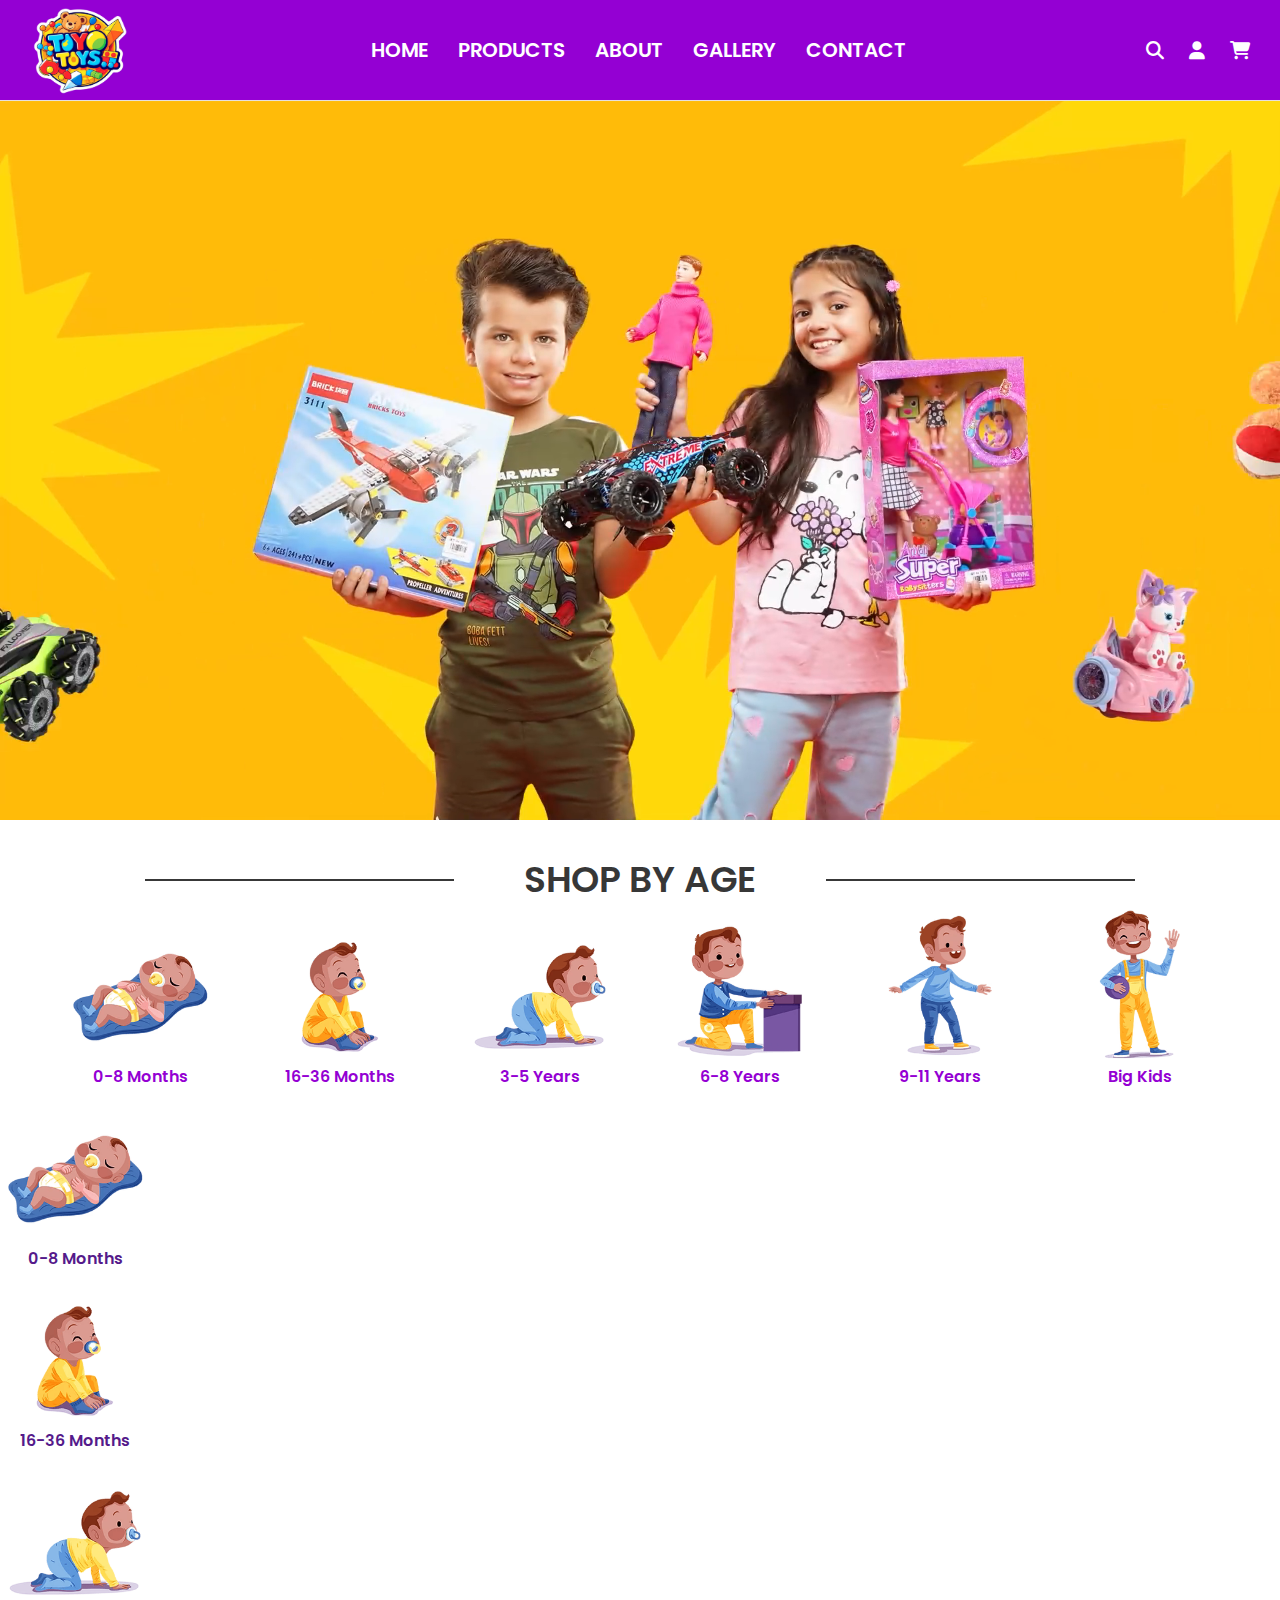
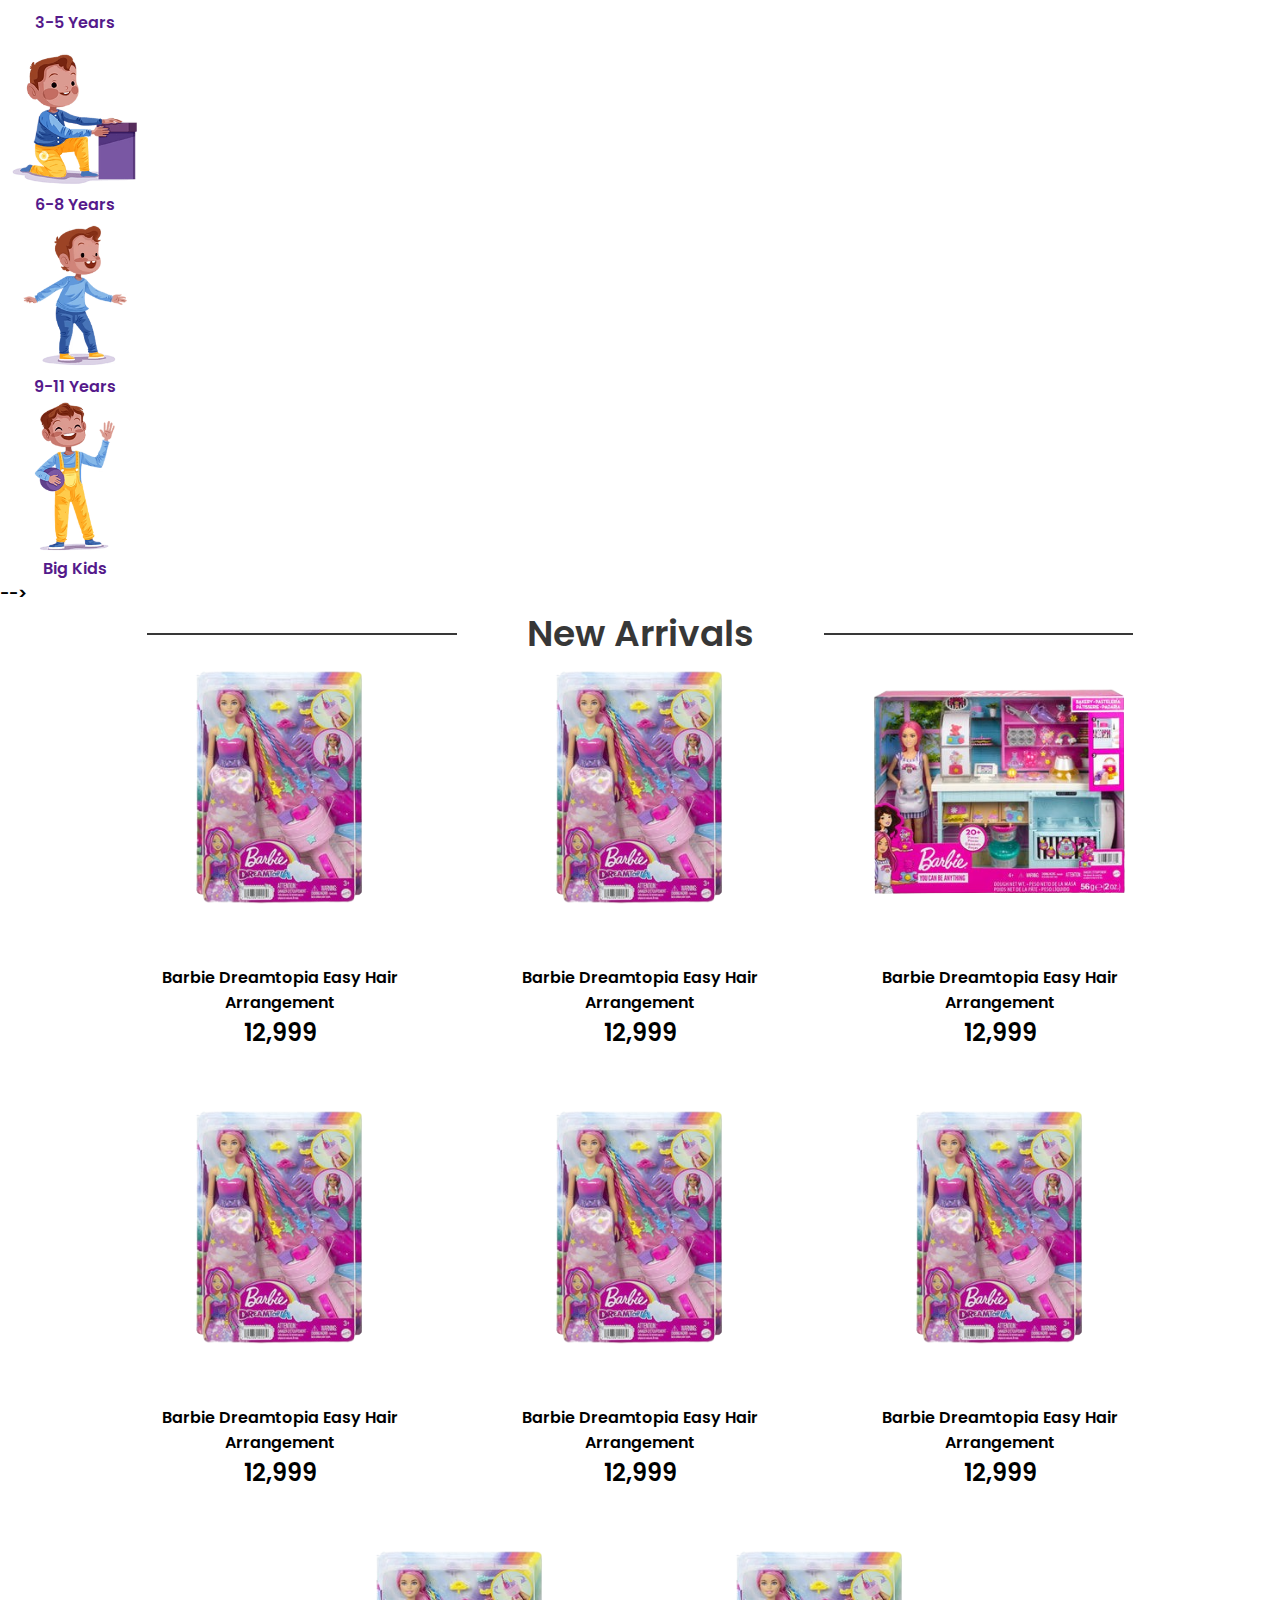
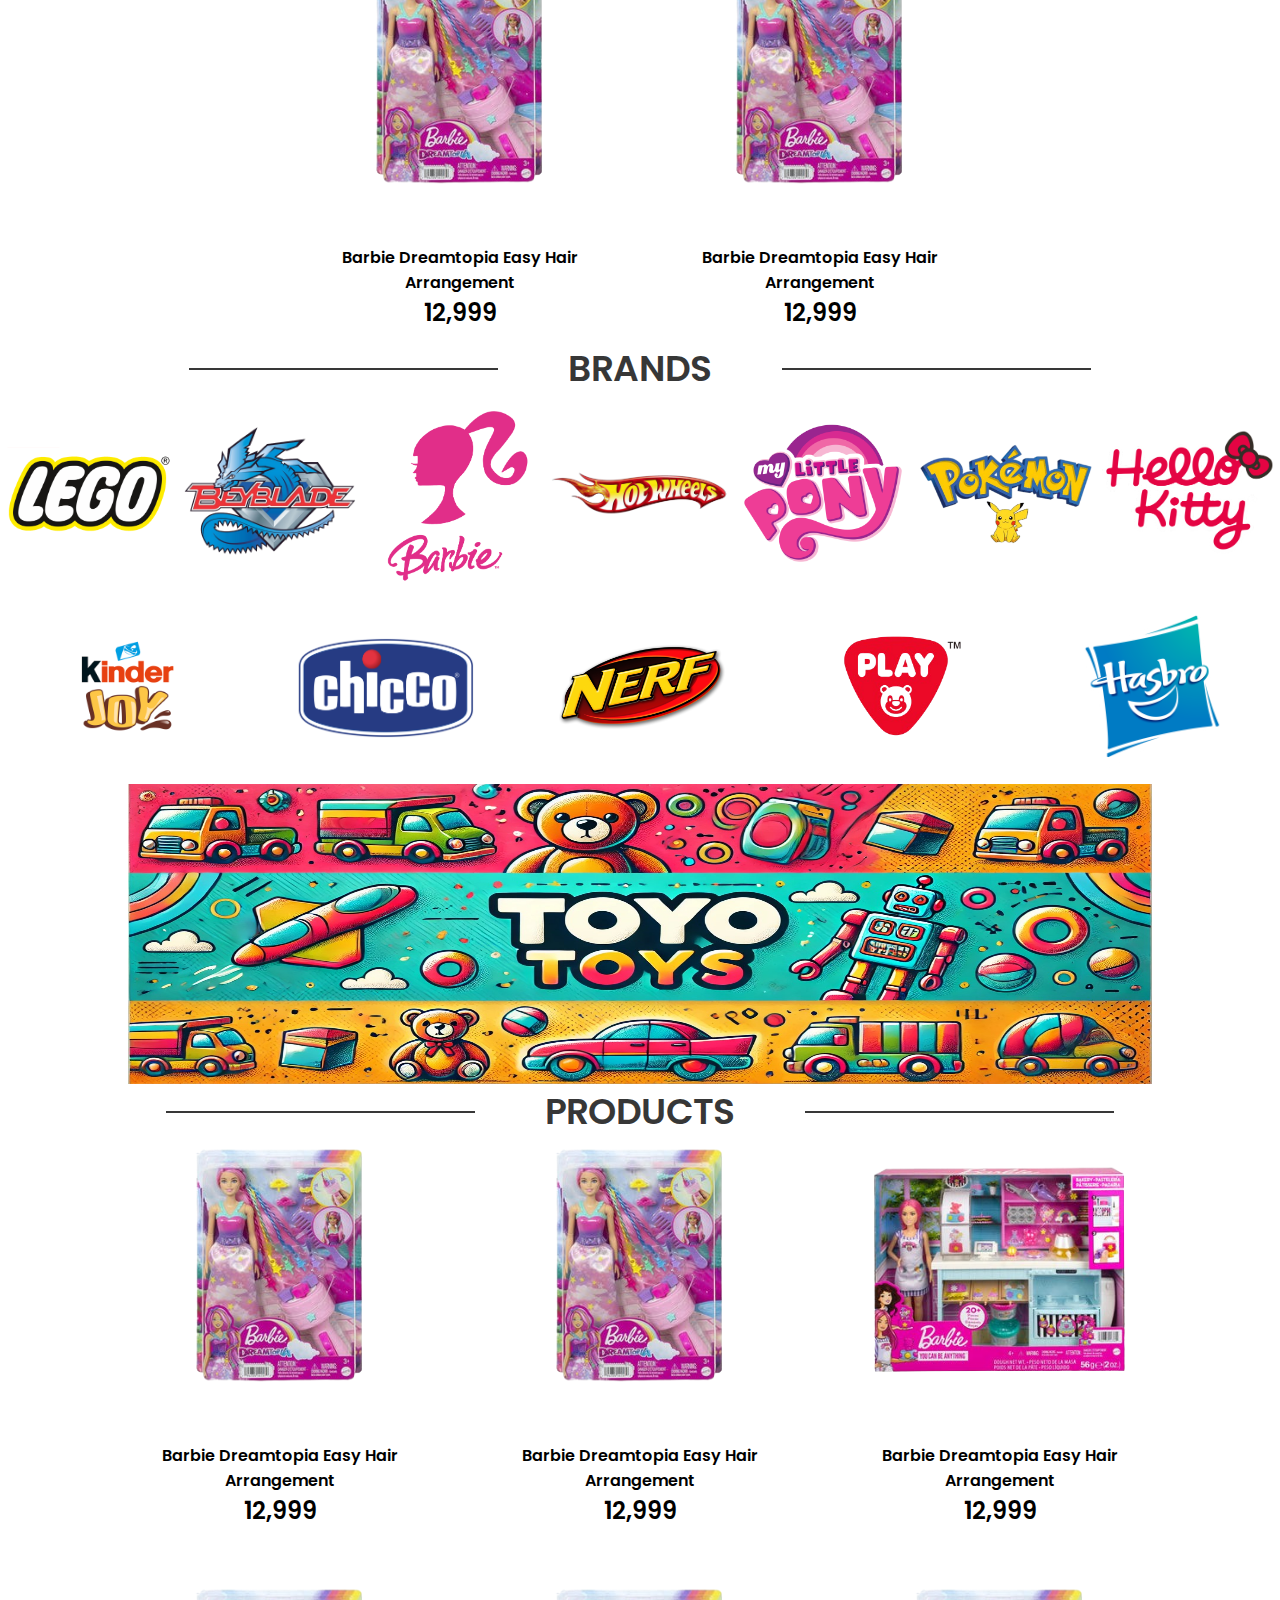
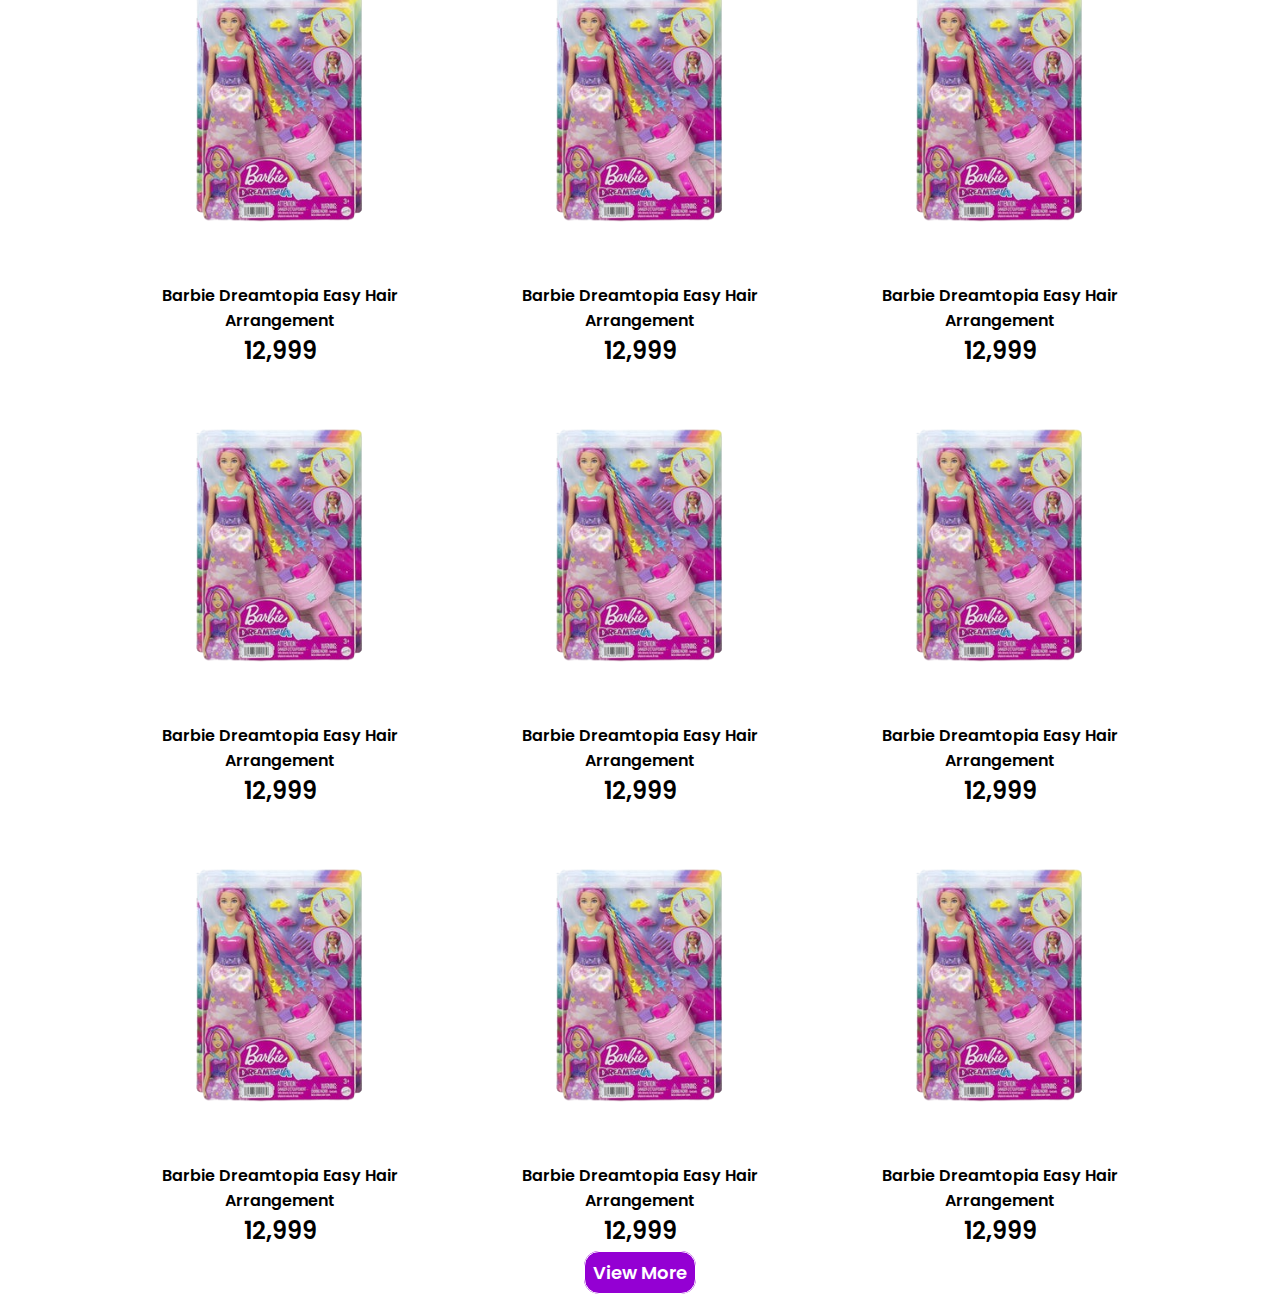
<file: index.html>
<!DOCTYPE html>
<html lang="en">

<head>
  <meta charset="UTF-8">
  <meta name="viewport" content="width=device-width, initial-scale=1.0">
  <title>Document</title>
  <!-- CSS LINK -->
  <link rel="stylesheet" href="assets/css/style.css">
  <!-- FONT AWESOME LINK -->
  <link rel="stylesheet" href="https://cdnjs.cloudflare.com/ajax/libs/font-awesome/6.7.2/css/all.min.css" integrity="sha512-Evv84Mr4kqVGRNSgIGL/F/aIDqQb7xQ2vcrdIwxfjThSH8CSR7PBEakCr51Ck+w+/U6swU2Im1vVX0SVk9ABhg==" crossorigin="anonymous" referrerpolicy="no-referrer" />
  <!-- FONT -->
  <style>
    @import url('https://fonts.googleapis.com/css2?family=Poppins:ital,wght@0,400;1,500;1,600;1,700&display=swap');
    </style>

</head>
<body>

  <!-- NAVBAR -->
  <div class="header">
    <nav>
     
      <div class="logo">
        <div class="menu">
          <i class="fa-solid fa-bars"></i>
        </div>
        <img src="assets/images/logo.png" alt="" height="100px">
      </div>
      <div class="tabs">
        <ul>
          <li><a href="">HOME</a></li>
          <li><a href="">PRODUCTS</a></li>
          <li><a href="">ABOUT</a></li>
          <li><a href="">GALLERY</a></li>
          <li><a href="">CONTACT</a></li>
        </ul>
      </div>
        <div class="nav-icon">
          <ul>
            <li><a href=""><i class="fa-solid fa-magnifying-glass"></i></a></li>
            <li><a href=""><i class="fa-solid fa-user"></i></a></li>
            <li><a href=""><i class="fa-solid fa-cart-shopping"></i></a></li>
          </ul>
        </div>
      
    </nav>
  </div>

  <!-- MOBILE NAVBAR -->
<div class="mobile-container">
  <div class="mobile-nav">
    <nav>
     
      <div class="logo">
        <img src="assets/images/logo.png" alt="" height="100px">
      </div>
      <div class="tabs">
        <ul>
          <li><a href="">HOME</a></li>
          <li><a href="">PRODUCTS</a></li>
          <li><a href="">ABOUT</a></li>
          <li><a href="">GALLERY</a></li>
          <li><a href="">CONTACT</a></li>
        </ul>
      </div>
      <div class="cross">
        <i class="fa-solid fa-x"></i>
      </div>
    </nav>
  </div>
</div>
<br><br><br><br>
<!-- BANNEER -->
 <div class="banner">
  <video src="assets/images/banner.mp4" width="100%" autoplay muted loop></video>
 </div>

<br>
  <!-- HEADING -->
  <div class="all-heading">
    <div class="left-line"></div>
    <div class="heading"><h1>SHOP BY AGE</h1></div>
    <div class="right-line"></div>
  </div>

    <!-- SHOP BY AGE -->
    <div class="age-container">
      <div class="age-img">
        <a href=""><img src="assets/images/0-8.png" alt=""></a>
        <div class="age">
          <a href="">0-8 Months</a>
        </div>
      </div>
      <div class="age-img">
        <a href=""><img src="assets/images/16-36.png" alt=""></a>
        <div class="age">
          <a href="">16-36 Months</a>
        </div>
      </div>
      <div class="age-img">
       <a href=""> <img src="assets/images/3-5y.png" alt=""></a>
       <div class="age">
        <a href="">3-5 Years</a>
      </div>
      </div>
      <div class="age-img">
      <a href="">  <img src="assets/images/6-8y.png" alt=""></a>
      <div class="age">
        <a href="">6-8 Years</a>
      </div>
      </div>
      <div class="age-img">
      <a href="">  <img src="assets/images/9-11y.png" alt=""></a><div class="age">
        <a href="">9-11 Years</a>
      </div>
      </div>
      <div class="age-img">
       <a href=""> <img src="assets/images/big-kid.png" alt=""></a>
       <div class="age">
        <a href="">Big Kids</a>
      </div>
      </div>
     </div>

     <div class="age-container1">
      <div class="age-img">
        <a href=""><img src="assets/images/0-8.png" alt=""></a>
        <div class="age">
          <a href="">0-8 Months</a>
        </div>
      </div>
      <div class="age-img">
        <a href=""><img src="assets/images/16-36.png" alt=""></a>
        <div class="age">
          <a href="">16-36 Months</a>
        </div>
      </div>
      <div class="age-img">
       <a href=""> <img src="assets/images/3-5y.png" alt=""></a>
       <div class="age">
        <a href="">3-5 Years</a>
      </div>
      </div>
    </div>
    <div class="age-container1">
      <div class="age-img">
      <a href="">  <img src="assets/images/6-8y.png" alt=""></a>
      <div class="age">
        <a href="">6-8 Years</a>
      </div>
      </div>
      <div class="age-img">
      <a href="">  <img src="assets/images/9-11y.png" alt=""></a><div class="age">
        <a href="">9-11 Years</a>
      </div>
      </div>
      <div class="age-img">
       <a href=""> <img src="assets/images/big-kid.png" alt=""></a>
       <div class="age">
        <a href="">Big Kids</a>
      </div>
      </div>
    </div>
  </div>
     -->
<br>
   <!-- HEADING -->
   <div class="all-heading">
    <div class="left-line"></div>
    <div class="heading"><h1>New Arrivals</h1></div>
    <div class="right-line"></div>
  </div>

  <!-- NEW ARRIVALS -->


  <div class="card-container">
    <!-- CARD 1 -->
    <div class="card">
      <div class="product">
        <img src="assets/images/barbie1.png" alt="" onmouseover="this.src='assets/images/barbie1_2.png'" onmouseout="this.src='assets/images/barbie1.png'" >
      </div>
      <div class="info">
        <h4>Barbie Dreamtopia Easy Hair Arrangement</h4>
        <h2>12,999</h2>
      </div>
      <div class="button">
       <button>Add To Cart</button>
      </div>
    </div>
    <!-- CARD 2 -->
    <div class="card">
      <div class="product">
        <img src="assets/images/barbie1.png" alt="" onmouseover="this.src='assets/images/barbie1_2.png'" onmouseout="this.src='assets/images/barbie1.png'" >
      </div>
      <div class="info">
        <h4>Barbie Dreamtopia Easy Hair Arrangement</h4>
        <h2>12,999</h2>
      </div>
      <div class="button">
       <button>Add To Cart</button>
      </div>
    </div>
    <!-- CARD 3 -->
    <div class="card">
      <div class="product">
        <img src="assets/images/barbie/barbie2.png" alt="" onmouseover="this.src='assets/images/barbie/barbie2-2.png'" onmouseout="this.src='assets/images/barbie/barbie2.png'" >
      </div>
      <div class="info">
        <h4>Barbie Dreamtopia Easy Hair Arrangement</h4>
        <h2>12,999</h2>
      </div>
      <div class="button">
       <button>Add To Cart</button>
      </div>
    </div>
    <!-- CARD 4 -->
    <div class="card">
      <div class="product">
        <img src="assets/images/barbie1.png" alt="" onmouseover="this.src='assets/images/barbie1_2.png'" onmouseout="this.src='assets/images/barbie1.png'" >
      </div>
      <div class="info">
        <h4>Barbie Dreamtopia Easy Hair Arrangement</h4>
        <h2>12,999</h2>
      </div>
      <div class="button">
       <button>Add To Cart</button>
      </div>
    </div>
    <!-- CARD 5 -->
    <div class="card">
      <div class="product">
        <img src="assets/images/barbie1.png" alt="" onmouseover="this.src='assets/images/barbie1_2.png'" onmouseout="this.src='assets/images/barbie1.png'" >
      </div>
      <div class="info">
        <h4>Barbie Dreamtopia Easy Hair Arrangement</h4>
        <h2>12,999</h2>
      </div>
      <div class="button">
       <button>Add To Cart</button>
      </div>
    </div>
    <!-- CARD 6 -->
    <div class="card">
      <div class="product">
        <img src="assets/images/barbie1.png" alt="" onmouseover="this.src='assets/images/barbie1_2.png'" onmouseout="this.src='assets/images/barbie1.png'" >
      </div>
      <div class="info">
        <h4>Barbie Dreamtopia Easy Hair Arrangement</h4>
        <h2>12,999</h2>
      </div>
      <div class="button">
       <button>Add To Cart</button>
      </div>
    </div>
    <!-- CARD 7 -->
    <div class="card">
      <div class="product">
        <img src="assets/images/barbie1.png" alt="" onmouseover="this.src='assets/images/barbie1_2.png'" onmouseout="this.src='assets/images/barbie1.png'" >
      </div>
      <div class="info">
        <h4>Barbie Dreamtopia Easy Hair Arrangement</h4>
        <h2>12,999</h2>
      </div>
      <div class="button">
       <button>Add To Cart</button>
      </div>
    </div>
    <!-- CARD 8 -->
    <div class="card">
      <div class="product">
        <img src="assets/images/barbie1.png" alt="" onmouseover="this.src='assets/images/barbie1_2.png'" onmouseout="this.src='assets/images/barbie1.png'" >
      </div>
      <div class="info">
        <h4>Barbie Dreamtopia Easy Hair Arrangement</h4>
        <h2>12,999</h2>
      </div>
      <div class="button">
       <button>Add To Cart</button>
      </div>
    </div>
  </div>
     
     <!-- HEADING -->
     <div class="all-heading" id="brands">
      <div class="left-line"></div>
      <div class="heading"><h1>BRANDS</h1></div>
      <div class="right-line"></div>
    </div>

    <!-- BRANDS -->
    <div class="brand-container">
      <div class="brand-img">
        <a href=""><img src="assets/images/brand/lego.png" alt=""></a>
      </div>
      <div class="brand-img">
        <a href=""><img src="assets/images/brand/beyblade.png" alt=""></a>
      </div>
      <div class="brand-img">
       <a href=""> <img src="assets/images/brand/barbie.png" alt=""></a>
      </div>
      <div class="brand-img">
      <a href="">  <img src="assets/images/brand/hotwheels.png" alt=""></a>
      </div>
      <div class="brand-img">
      <a href="">  <img src="assets/images/brand/pony.png" alt=""></a>
      </div>
      <div class="brand-img">
       <a href=""> <img src="assets/images/brand/pokemon.png" alt=""></a>
      </div>
      <div class="brand-img">
        <a href=""> <img src="assets/images/brand/kitty.png" alt=""></a>
       </div>
       <div class="brand-img">
        <a href=""> <img src="assets/images/brand/kinder.png" alt=""></a>
       </div>
       <div class="brand-img">
        <a href=""> <img src="assets/images/brand/chicco.png" alt=""></a>
       </div>
       <div class="brand-img">
        <a href=""> <img src="assets/images/brand/nerf.png" alt=""></a>
       </div>
       <div class="brand-img">
        <a href=""> <img src="assets/images/brand/playgo.png" alt=""></a>
       </div>
       <div class="brand-img">
        <a href=""> <img src="assets/images/brand/hasbro.png" alt=""></a>
       </div>
     </div>

     <!-- AD BANNER -->
      <div class="ad">
        <img src="assets/images/ad-banner.jpg" alt="" width="80%" height="300px">
      </div>

       <!-- HEADING -->
       <div class="all-heading">
        <div class="left-line"></div>
        <div class="heading"><h1>PRODUCTS</h1></div>
        <div class="right-line"></div>
      </div>
      
      <!-- PRODUCTS -->

      <div class="card-container">
        <!-- CARD 1 -->
        <div class="card">
          <div class="product">
            <img src="assets/images/barbie1.png" alt="" onmouseover="this.src='assets/images/barbie1_2.png'" onmouseout="this.src='assets/images/barbie1.png'" >
          </div>
          <div class="info">
            <h4>Barbie Dreamtopia Easy Hair Arrangement</h4>
            <h2>12,999</h2>
          </div>
          <div class="button">
           <button>Add To Cart</button>
          </div>
        </div>
        <!-- CARD 2 -->
        <div class="card">
          <div class="product">
            <img src="assets/images/barbie1.png" alt="" onmouseover="this.src='assets/images/barbie1_2.png'" onmouseout="this.src='assets/images/barbie1.png'" >
          </div>
          <div class="info">
            <h4>Barbie Dreamtopia Easy Hair Arrangement</h4>
            <h2>12,999</h2>
          </div>
          <div class="button">
           <button>Add To Cart</button>
          </div>
        </div>
        <!-- CARD 3 -->
        <div class="card">
          <div class="product">
            <img src="assets/images/barbie/barbie2.png" alt="" onmouseover="this.src='assets/images/barbie/barbie2-2.png'" onmouseout="this.src='assets/images/barbie/barbie2.png'" >
          </div>
          <div class="info">
            <h4>Barbie Dreamtopia Easy Hair Arrangement</h4>
            <h2>12,999</h2>
          </div>
          <div class="button">
           <button>Add To Cart</button>
          </div>
        </div>
        <!-- CARD 4 -->
        <div class="card">
          <div class="product">
            <img src="assets/images/barbie1.png" alt="" onmouseover="this.src='assets/images/barbie1_2.png'" onmouseout="this.src='assets/images/barbie1.png'" >
          </div>
          <div class="info">
            <h4>Barbie Dreamtopia Easy Hair Arrangement</h4>
            <h2>12,999</h2>
          </div>
          <div class="button">
           <button>Add To Cart</button>
          </div>
        </div>
        <!-- CARD 5 -->
        <div class="card">
          <div class="product">
            <img src="assets/images/barbie1.png" alt="" onmouseover="this.src='assets/images/barbie1_2.png'" onmouseout="this.src='assets/images/barbie1.png'" >
          </div>
          <div class="info">
            <h4>Barbie Dreamtopia Easy Hair Arrangement</h4>
            <h2>12,999</h2>
          </div>
          <div class="button">
           <button>Add To Cart</button>
          </div>
        </div>
        <!-- CARD 6 -->
        <div class="card">
          <div class="product">
            <img src="assets/images/barbie1.png" alt="" onmouseover="this.src='assets/images/barbie1_2.png'" onmouseout="this.src='assets/images/barbie1.png'" >
          </div>
          <div class="info">
            <h4>Barbie Dreamtopia Easy Hair Arrangement</h4>
            <h2>12,999</h2>
          </div>
          <div class="button">
           <button>Add To Cart</button>
          </div>
        </div>
        <!-- CARD 7 -->
        <div class="card">
          <div class="product">
            <img src="assets/images/barbie1.png" alt="" onmouseover="this.src='assets/images/barbie1_2.png'" onmouseout="this.src='assets/images/barbie1.png'" >
          </div>
          <div class="info">
            <h4>Barbie Dreamtopia Easy Hair Arrangement</h4>
            <h2>12,999</h2>
          </div>
          <div class="button">
           <button>Add To Cart</button>
          </div>
        </div>
        <!-- CARD 8 -->
        <div class="card">
          <div class="product">
            <img src="assets/images/barbie1.png" alt="" onmouseover="this.src='assets/images/barbie1_2.png'" onmouseout="this.src='assets/images/barbie1.png'" >
          </div>
          <div class="info">
            <h4>Barbie Dreamtopia Easy Hair Arrangement</h4>
            <h2>12,999</h2>
          </div>
          <div class="button">
           <button>Add To Cart</button>
          </div>
        </div>
        <!-- CARD 9 -->
        <div class="card">
          <div class="product">
            <img src="assets/images/barbie1.png" alt="" onmouseover="this.src='assets/images/barbie1_2.png'" onmouseout="this.src='assets/images/barbie1.png'" >
          </div>
          <div class="info">
            <h4>Barbie Dreamtopia Easy Hair Arrangement</h4>
            <h2>12,999</h2>
          </div>
          <div class="button">
           <button>Add To Cart</button>
          </div>
        </div>
        <!-- CARD 10 -->
        <div class="card">
          <div class="product">
            <img src="assets/images/barbie1.png" alt="" onmouseover="this.src='assets/images/barbie1_2.png'" onmouseout="this.src='assets/images/barbie1.png'" >
          </div>
          <div class="info">
            <h4>Barbie Dreamtopia Easy Hair Arrangement</h4>
            <h2>12,999</h2>
          </div>
          <div class="button">
           <button>Add To Cart</button>
          </div>
        </div>
        <!-- CARD 11 -->
        <div class="card">
          <div class="product">
            <img src="assets/images/barbie1.png" alt="" onmouseover="this.src='assets/images/barbie1_2.png'" onmouseout="this.src='assets/images/barbie1.png'" >
          </div>
          <div class="info">
            <h4>Barbie Dreamtopia Easy Hair Arrangement</h4>
            <h2>12,999</h2>
          </div>
          <div class="button">
           <button>Add To Cart</button>
          </div>
        </div>
        <!-- CARD 12 -->
        <div class="card">
          <div class="product">
            <img src="assets/images/barbie1.png" alt="" onmouseover="this.src='assets/images/barbie1_2.png'" onmouseout="this.src='assets/images/barbie1.png'" >
          </div>
          <div class="info">
            <h4>Barbie Dreamtopia Easy Hair Arrangement</h4>
            <h2>12,999</h2>
          </div>
          <div class="button">
           <button>Add To Cart</button>
          </div>
        </div>
      </div>
      <!-- VIEW-MORE BUTTON -->
      <div class="viewmore-button">
        <a href="">View More</a>
       </div>

<!-- JQUERY LINK -->
<script src="https://cdnjs.cloudflare.com/ajax/libs/jquery/3.7.1/jquery.min.js" integrity="sha512-v2CJ7UaYy4JwqLDIrZUI/4hqeoQieOmAZNXBeQyjo21dadnwR+8ZaIJVT8EE2iyI61OV8e6M8PP2/4hpQINQ/g==" crossorigin="anonymous" referrerpolicy="no-referrer"></script>


<!-- JQUERY -->
<script>

$(document).ready(function(){
  $(".menu").click (function(){
    $(".mobile-container").slideDown(500);
  })
  $(".cross").click (function(){
    $(".mobile-container").slideUp(300);
  })
})

</script>


</body>
</html>
</file>
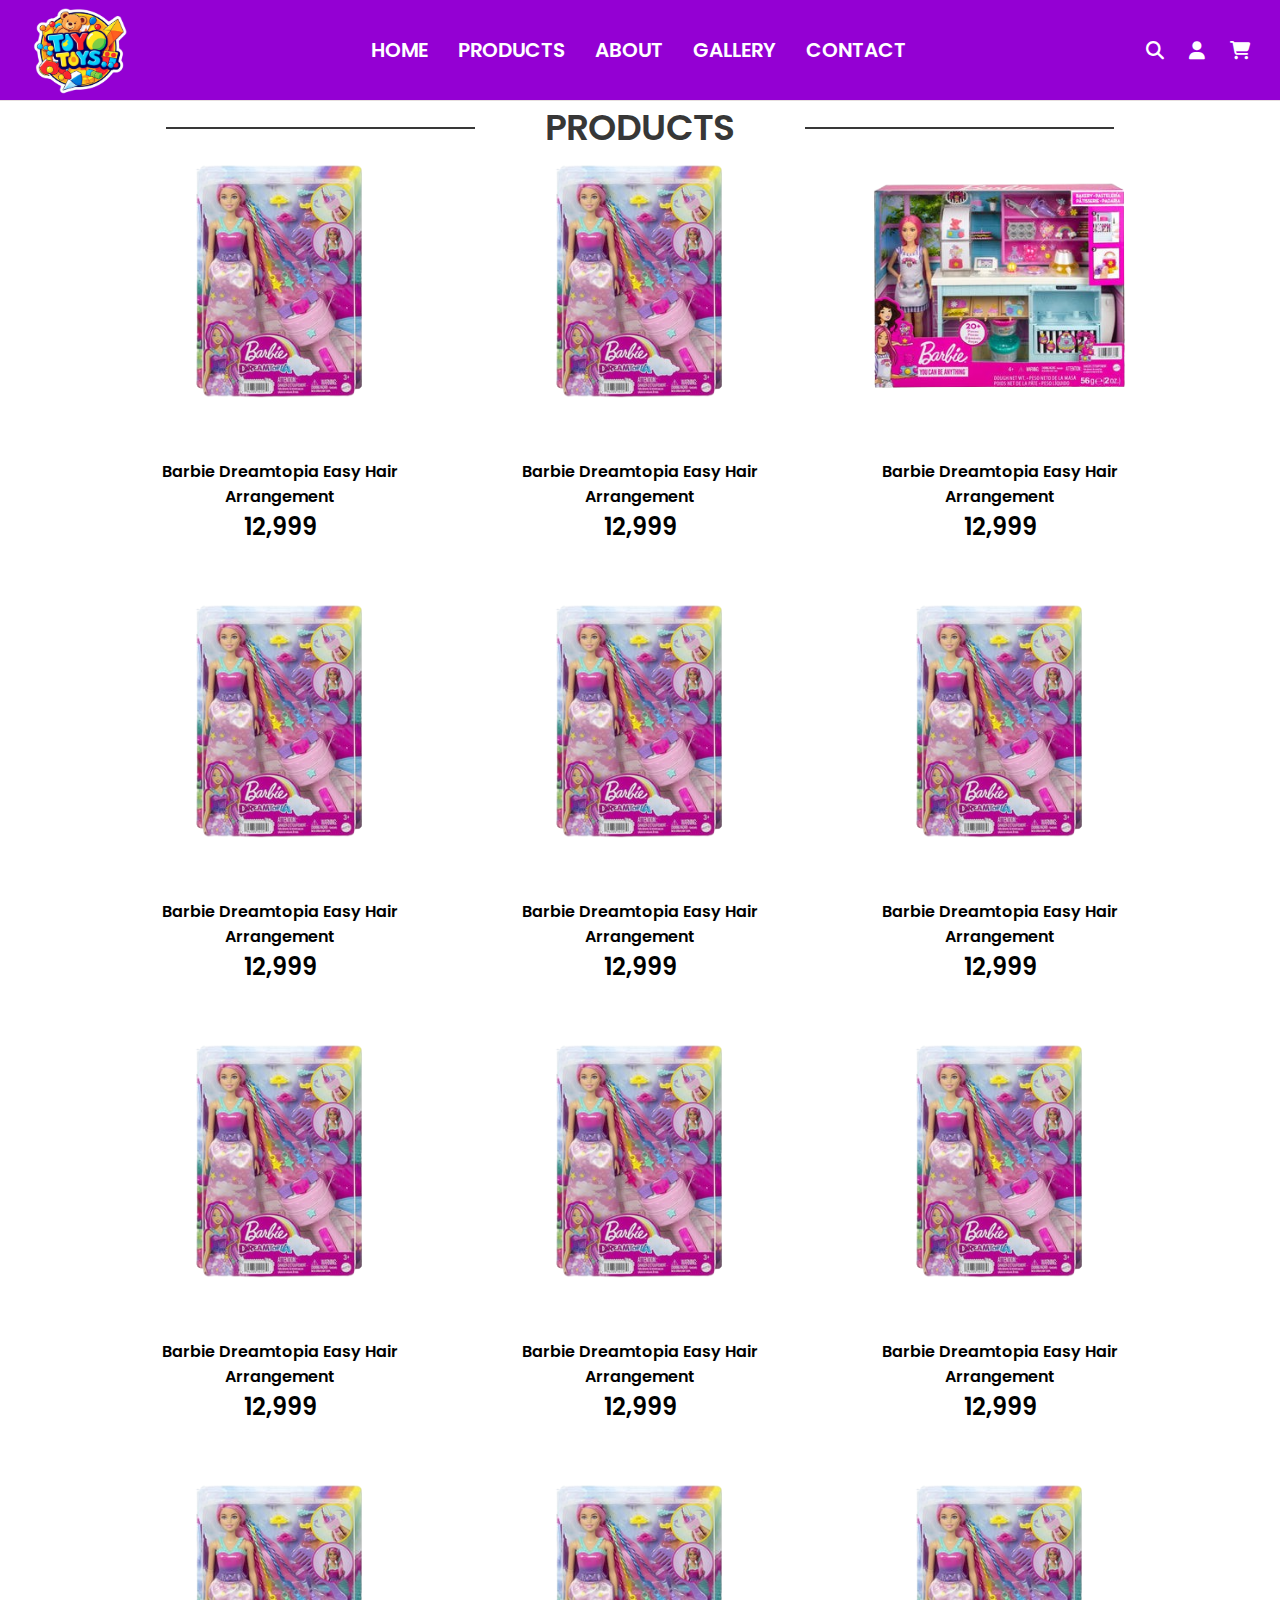
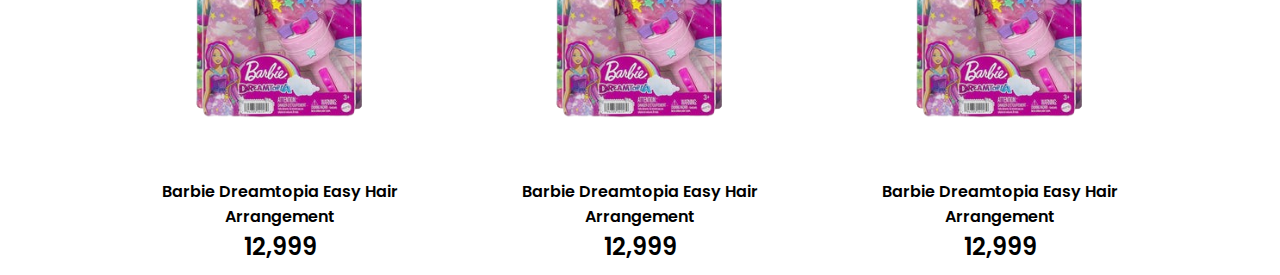
<file: assets/pages/product.html>
<!DOCTYPE html>
<html lang="en">

<head>
  <meta charset="UTF-8">
  <meta name="viewport" content="width=device-width, initial-scale=1.0">
  <title>Document</title>
  <!-- CSS LINK -->
  <link rel="stylesheet" href="../css/style.css">
  <!-- FONT AWESOME LINK -->
  <link rel="stylesheet" href="https://cdnjs.cloudflare.com/ajax/libs/font-awesome/6.7.2/css/all.min.css" integrity="sha512-Evv84Mr4kqVGRNSgIGL/F/aIDqQb7xQ2vcrdIwxfjThSH8CSR7PBEakCr51Ck+w+/U6swU2Im1vVX0SVk9ABhg==" crossorigin="anonymous" referrerpolicy="no-referrer" />
  <!-- FONT -->
  <style>
    @import url('https://fonts.googleapis.com/css2?family=Poppins:ital,wght@0,400;1,500;1,600;1,700&display=swap');
    </style>

</head>
<body>

  <!-- NAVBAR -->
  <div class="header">
    <nav>
     
      <div class="logo">
        <div class="menu">
          <i class="fa-solid fa-bars"></i>
        </div>
        <img src="../images/logo.png" alt="" height="100px">
      </div>
      <div class="tabs">
        <ul>
          <li><a href="">HOME</a></li>
          <li><a href="">PRODUCTS</a></li>
          <li><a href="">ABOUT</a></li>
          <li><a href="">GALLERY</a></li>
          <li><a href="">CONTACT</a></li>
        </ul>
      </div>
        <div class="nav-icon">
          <ul>
            <li><a href=""><i class="fa-solid fa-magnifying-glass"></i></a></li>
            <li><a href=""><i class="fa-solid fa-user"></i></a></li>
            <li><a href=""><i class="fa-solid fa-cart-shopping"></i></a></li>
          </ul>
        </div>
      
    </nav>
  </div>

  <!-- MOBILE NAVBAR -->
<div class="mobile-container">
  <div class="mobile-nav">
    <nav>
     
      <div class="logo">
        <img src="../images/logo.png" alt="" height="100px">
      </div>
      <div class="tabs">
        <ul>
          <li><a href="">HOME</a></li>
          <li><a href="">PRODUCTS</a></li>
          <li><a href="">ABOUT</a></li>
          <li><a href="">GALLERY</a></li>
          <li><a href="">CONTACT</a></li>
        </ul>
      </div>
      <div class="cross">
        <i class="fa-solid fa-x"></i>
      </div>
    </nav>
  </div>
</div>
<br><br><br><br>

 <!-- HEADING -->
 <div class="all-heading">
    <div class="left-line"></div>
    <div class="heading"><h1>PRODUCTS</h1></div>
    <div class="right-line"></div>
  </div>

    <!-- PRODUCTS -->

    <div class="card-container">
        <!-- CARD 1 -->
        <div class="card">
          <div class="product">
            <img src="../images/barbie1.png" alt="" onmouseover="this.src='../images/barbie1_2.png'" onmouseout="this.src='../images/barbie1.png'" >
          </div>
          <div class="info">
            <h4>Barbie Dreamtopia Easy Hair Arrangement</h4>
            <h2>12,999</h2>
          </div>
          <div class="button">
           <button>Add To Cart</button>
          </div>
        </div>
        <!-- CARD 2 -->
        <div class="card">
          <div class="product">
            <img src="../images/barbie1.png" alt="" onmouseover="this.src='../images/barbie1_2.png'" onmouseout="this.src='../images/barbie1.png'" >
          </div>
          <div class="info">
            <h4>Barbie Dreamtopia Easy Hair Arrangement</h4>
            <h2>12,999</h2>
          </div>
          <div class="button">
           <button>Add To Cart</button>
          </div>
        </div>
        <!-- CARD 3 -->
        <div class="card">
          <div class="product">
            <img src="../images/barbie/barbie2.png" alt="" onmouseover="this.src='../images/barbie/barbie2-2.png'" onmouseout="this.src='../images/barbie/barbie2.png'" >
          </div>
          <div class="info">
            <h4>Barbie Dreamtopia Easy Hair Arrangement</h4>
            <h2>12,999</h2>
          </div>
          <div class="button">
           <button>Add To Cart</button>
          </div>
        </div>
        <!-- CARD 4 -->
        <div class="card">
          <div class="product">
            <img src="../images/barbie1.png" alt="" onmouseover="this.src='../images/barbie1_2.png'" onmouseout="this.src='../images/barbie1.png'" >
          </div>
          <div class="info">
            <h4>Barbie Dreamtopia Easy Hair Arrangement</h4>
            <h2>12,999</h2>
          </div>
          <div class="button">
           <button>Add To Cart</button>
          </div>
        </div>
        <!-- CARD 5 -->
        <div class="card">
          <div class="product">
            <img src="../images/barbie1.png" alt="" onmouseover="this.src='../images/barbie1_2.png'" onmouseout="this.src='../images/barbie1.png'" >
          </div>
          <div class="info">
            <h4>Barbie Dreamtopia Easy Hair Arrangement</h4>
            <h2>12,999</h2>
          </div>
          <div class="button">
           <button>Add To Cart</button>
          </div>
        </div>
        <!-- CARD 6 -->
        <div class="card">
          <div class="product">
            <img src="../images/barbie1.png" alt="" onmouseover="this.src='../images/barbie1_2.png'" onmouseout="this.src='../images/barbie1.png'" >
          </div>
          <div class="info">
            <h4>Barbie Dreamtopia Easy Hair Arrangement</h4>
            <h2>12,999</h2>
          </div>
          <div class="button">
           <button>Add To Cart</button>
          </div>
        </div>
        <!-- CARD 7 -->
        <div class="card">
          <div class="product">
            <img src="../images/barbie1.png" alt="" onmouseover="this.src='../images/barbie1_2.png'" onmouseout="this.src='../images/barbie1.png'" >
          </div>
          <div class="info">
            <h4>Barbie Dreamtopia Easy Hair Arrangement</h4>
            <h2>12,999</h2>
          </div>
          <div class="button">
           <button>Add To Cart</button>
          </div>
        </div>
        <!-- CARD 8 -->
        <div class="card">
          <div class="product">
            <img src="../images/barbie1.png" alt="" onmouseover="this.src='../images/barbie1_2.png'" onmouseout="this.src='../images/barbie1.png'" >
          </div>
          <div class="info">
            <h4>Barbie Dreamtopia Easy Hair Arrangement</h4>
            <h2>12,999</h2>
          </div>
          <div class="button">
           <button>Add To Cart</button>
          </div>
        </div>
        <!-- CARD 9 -->
        <div class="card">
          <div class="product">
            <img src="../images/barbie1.png" alt="" onmouseover="this.src='../images/barbie1_2.png'" onmouseout="this.src='../images/barbie1.png'" >
          </div>
          <div class="info">
            <h4>Barbie Dreamtopia Easy Hair Arrangement</h4>
            <h2>12,999</h2>
          </div>
          <div class="button">
           <button>Add To Cart</button>
          </div>
        </div>
        <!-- CARD 10 -->
        <div class="card">
          <div class="product">
            <img src="../images/barbie1.png" alt="" onmouseover="this.src='../images/barbie1_2.png'" onmouseout="this.src='../images/barbie1.png'" >
          </div>
          <div class="info">
            <h4>Barbie Dreamtopia Easy Hair Arrangement</h4>
            <h2>12,999</h2>
          </div>
          <div class="button">
           <button>Add To Cart</button>
          </div>
        </div>
        <!-- CARD 11 -->
        <div class="card">
          <div class="product">
            <img src="../images/barbie1.png" alt="" onmouseover="this.src='../images/barbie1_2.png'" onmouseout="this.src='../images/barbie1.png'" >
          </div>
          <div class="info">
            <h4>Barbie Dreamtopia Easy Hair Arrangement</h4>
            <h2>12,999</h2>
          </div>
          <div class="button">
           <button>Add To Cart</button>
          </div>
        </div>
        <!-- CARD 12 -->
        <div class="card">
          <div class="product">
            <img src="../images/barbie1.png" alt="" onmouseover="this.src='../images/barbie1_2.png'" onmouseout="this.src='../images/barbie1.png'" >
          </div>
          <div class="info">
            <h4>Barbie Dreamtopia Easy Hair Arrangement</h4>
            <h2>12,999</h2>
          </div>
          <div class="button">
           <button>Add To Cart</button>
          </div>
        </div>
      </div>
</file>
<file: assets/css/style.css>
*{
    margin: 0;
    padding: 0;
    text-decoration: none;
    list-style-type: none;
    font-family: "Poppins", serif;
    font-weight: 600;
    font-style: normal;
}

.header{
    width: 100%;
    height: 100px;
    border-bottom: 1px solid #e7dfdf;
    background-color: darkviolet;
    position: fixed;
    z-index: 100;

}
.header nav{
    display: flex;
    justify-content: space-between;
    align-items: center;
    color: white;
}

.header a{
    color: white;
}

.header nav .logo{
    margin-left: 30px;
    display: flex;
    align-items: center;
    gap: 20px;
}

.header .tabs ul {
    display: flex;
    font-size: 20px;
    gap: 30px;
}

.header .nav-icon ul{
    display: flex;
    gap: 25px;
    font-size: large;
    margin-right: 30px;
}

.menu{
    display: none;
}

@media screen and (max-width:900px) {
    .header nav .tabs{
        display: none;
    }

    .menu{
        display: block;
        margin-left: -15px;
    }


}

.mobile-container{
    display: none;
}

.mobile-nav{
    background-color: darkviolet;
    position: fixed;
    top: 0%;
    width: 100%;
    height: 100%;
    display: flex;
    align-items: center;
    justify-content: center;
    z-index: 100;
}

.mobile-nav nav{
    display: flex;
    align-items: center;
    flex-direction: column;
    text-align: center;
    color: white;
}

.mobile-nav .tabs ul{
    display: flex;
    flex-direction: column;
    gap: 30px;
}

.mobile-nav .cross{
    margin-top: 20px;
}

.mobile-nav a{
    color: white;
}

/* HEADING */
.all-heading{
    display: flex;
    justify-content: center;
    align-items: center;
    gap: 70px;
    font-size: large;
    color: rgba(0, 0, 0, 0.781);

}

.left-line{
    border: 1px solid rgba(0, 0, 0, 0.781);
    height: 0;
    width: 24%;
}

.right-line{
    border: 1px solid rgba(0, 0, 0, 0.781);
    height: 0;
    width: 24%;
}

@media screen and (max-width:850px) {
    .right-line{
        width: 20%;
    }

    .left-line{
        width: 20%;
    }

    .all-heading{
        gap: 50px;
        font-size: medium;
    }
}

@media screen and (max-width:650px) {
    .right-line{
        width: 15%;
    }

    .left-line{
        width: 15%;
    }

    .all-heading{
        gap: 40px;
        font-size: small;
    }
}

@media screen and (max-width:420px) {
    .right-line{
        width: 10%;
    }

    .left-line{
        width: 10%;
    }

    .all-heading{
        gap: 30px;
        font-size: small;
    }
}

@media screen and (max-width:290px) {
    .right-line{
        width: 7%;
    }

    .left-line{
        width: 7%;
    }

    .all-heading{
        gap: 20px;
        font-size: 10px;
    }
}

/* SHOP BY AGE */

.age-container{
    display: flex;
    flex-wrap: wrap;
    justify-content: center;
    gap: 50px;
}

.age-container a{
    color: darkviolet;
}

.age-container a{
    color: darkviolet;
}


.age-img{
    width: 150px;
    text-align: center;
    transition: transform 0.5s ease
}

.age-img:hover {
    transform: scale(1.2);
  }

.age-img img{
    width: 100%;
}
.age{
    margin-top: -30px;
}

.age-mobile{
    display: none;
}

@media screen and (max-width:555px) {
     .age-img{
        width: 100px;
     }

     .age{
        font-size: small;
        margin-top: -25px;
     }
}

@media screen and (max-width:400px) {
    .age-img{
       width: 70px;
    }

    .age{
        font-size: x-small;
        margin-top: -20px;
    }
}

@media screen and (max-width:315px) {
    .age-img{
       width: 40px;
    }

    .age{
        font-size: 6px;
        margin-top: -10px;
    }
}


 /* NEW ARRIVALS */

 .card-container{
    display: flex;
    flex-wrap: wrap;
    /* justify-content: space-evenly; */
    justify-content: center;
    gap: 40px;
 }

 .card{
    width: 320px;
    height: 440px;
    text-align: center;
    position: relative;
    margin-top: -40px;
 }

 .product{
    width: 310px;
    /* height: 350px; */
    margin: auto;
    margin-top: 17px;
    transition: transform 0.5s ease;
 }

 .product:hover{
    transform: scale(1.05);
 }

 .product img{
    width: 100%;
    height: 100%;
 }

 .info{
    margin:auto;
    margin-top: 10px;
    
 }

 .button button{
    padding: 8px;
    border: 1px solid darkviolet;
    border-radius: 15px;
    font-size: large;
    background-color: white;
    position: absolute;
    bottom: 107px;
    left: 90px;
 }

 .button{
    display: none;
 }

 .button button:hover{
    background-color: darkviolet;
    color: white;
 }

 .card:hover .button{
    display: block;
 }

 @media screen and (max-width:685px) {
    .card{
        width: 220px;
        height: 330px;
        margin-top: -25px;
    }

    .product{
      width: 210px;
    }

    .button button{
        left: 60px;
        bottom: 95px;
        padding:4px ;
        font-size: small;
    }
}

@media screen and (max-width:500px) {
    .card{
        width: 150px;
        height: 252px;
        margin-top: -30px;
    }

    .product{
      width: 140px;
    }

    .button button{
        left: 35px;
        bottom:75px;
        padding:4px ;
        font-size: small;
    }

    .info h4{
        font-size: 12px;
    }

    .info h2{
        font-size: 20px;
    }

    .info{
        margin-top: 20px;
    }
}

@media screen and (max-width:345px) {
    .card{
        width: 110px;
        height: 200px;
        margin-top: -35px;
    }

    .product{
      width: 100px;
    }

    .button button{
        left: 14px;
        bottom:60px;
        padding:4px ;
        font-size: small;
    }

    .info h4{
        font-size: 9px;
    }

    .info h2{
        font-size: 18px;
    }

    .info{
        margin-top: 20px;
    }
}

@media screen and (max-width:262px) {
    .card{
        width: 80px;
        height: 180px;
        margin-top: -15px;
    }

    .product{
      width: 70px;
    }

    .button button{
        left: 8px;
        bottom: 75px;
        padding: 2px;
        font-size: 10px;
    }

    .info h4{
        font-size: 8px;
    }

    .info h2{
        font-size: 16px;
    }

    .info{
        margin-top: 20px;
    }
}

/* BRANDS */

.brand-container{
    display: flex;
    flex-wrap: wrap;
}

.brand-img{
    width: 180px;
    margin: auto;
}

.brand-img img{
    width: 100%;
}

@media screen and (max-width:545px) {
    .brand-img{
        width: 100px;
    }
}

@media screen and (max-width:305px) {
    .brand-img{
        width: 65px;
    }
}

/* AD BANNER */
.ad{
    display: flex;
    justify-content: center;
}

/* VIEW MORE BUTTON */

.viewmore-button a{
    padding: 8px;
    border: 1px solid white;
    color: white;
    border-radius: 15px;
    font-size: large;
    background-color: darkviolet;
    color: white;
}

.viewmore-button{
    text-align: center;
}


.viewmore-button a:hover{
    background-color: white;
    border: 1px solid darkviolet;
    color: darkviolet;
}

.viewmore-button button:hover a{
    color: darkviolet;
}
</file>
